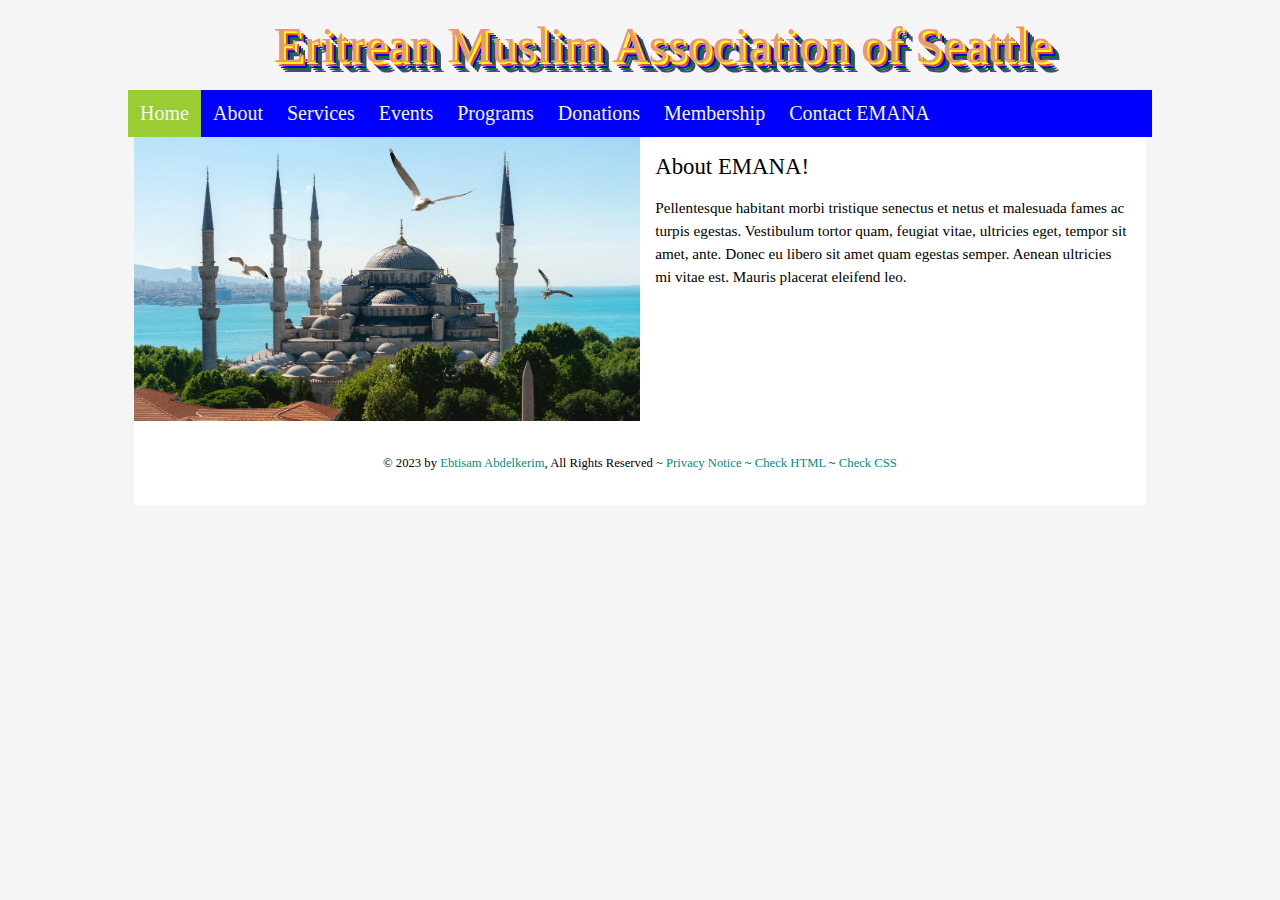
<file: fp/index.html>
<!DOCTYPE html>
<html lang="en">
 <head>
  <title>Eritrean Muslim Association of Seattle</title>
  <meta name="robots" content="noindex,nofollow" />
  <meta name="viewport" content="width=device-width" />
  <meta charset="utf-8" />
  <link rel="stylesheet" href="css/main.css" />
  <link rel="stylesheet" href="css/nav.css" />
 </head>
 <body>
     <header>
     <h1>Eritrean Muslim <br class="mobile-break">
      
      <br class="mobile-break">
      <br class="mobile-break">Association <br class="mobile-break">
      <br class="mobile-break">
      <br class="mobile-break"> of Seattle</h1>
     <nav class="topnav" id="myTopnav">
       <a href="index.html" class="active">Home</a>
       <a href="about.html">About</a>
       <a href="services.html">Services</a>
       <a href="events.html">Events</a>
       <a href="programs.html">Programs</a>
       <a href="donations.html" target="_blank">Donations</a>
       <a href="membership.html">Membership</a>
       <a href="contact.php">Contact EMANA</a>
       <a href="javascript:void(0);" class="icon" onclick="myFunction()">&#9776;</a>
     </nav>
     </header>
     
   <div class="wrapper">
     
     <img class="desktop" src="images/mosque.jpg" alt="Photo of a beatiful mosque" />
       
     <img class="tablet" src="images/center.jpg" alt="Community center building" />
       
     <img class="phone" src="images/center.jpg" alt="Community center building" />
       
       <h2 class="subheader">About EMANA!</h2>
       
       <p>Pellentesque habitant morbi tristique senectus et netus et malesuada fames ac turpis egestas. Vestibulum tortor quam, feugiat vitae, ultricies eget, tempor sit amet, ante. Donec eu libero sit amet quam egestas semper. Aenean ultricies mi vitae est. Mauris placerat eleifend leo.</p>
      
     <footer>
      <p><small>&copy; 2023 by 
          <a href="contact.php">Ebtisam Abdelkerim</a>, All Rights Reserved ~ 
          <a href="disclaimer.html">Privacy Notice</a> ~
          <a id="html-checker" href="#">Check HTML</a> ~ 
          <a id="css-checker" href="#">Check CSS</a></small>
     </p>
    </footer>
  </div>
     
  <!-- Toggle between adding and removing the "responsive" class to topnav when the user clicks on the icon -->
     
  <script>
    //https://tinyurl.com/dynamic-html-checker
    document.getElementById("html-checker").setAttribute("href","https://validator.w3.org/nu/?doc=" + location.href);
      
    document.getElementById("css-checker").setAttribute("href","https://jigsaw.w3.org/css-validator/validator?uri=" + location.href);  
    
    //manages mobile nav 
    function myFunction() {
        var x = document.getElementById("myTopnav");
        if (x.className === "topnav") {
            x.className += " responsive";
        } else {
            x.className = "topnav";
        }
    }   
 </script>
     
 </body>
</html>
</file>
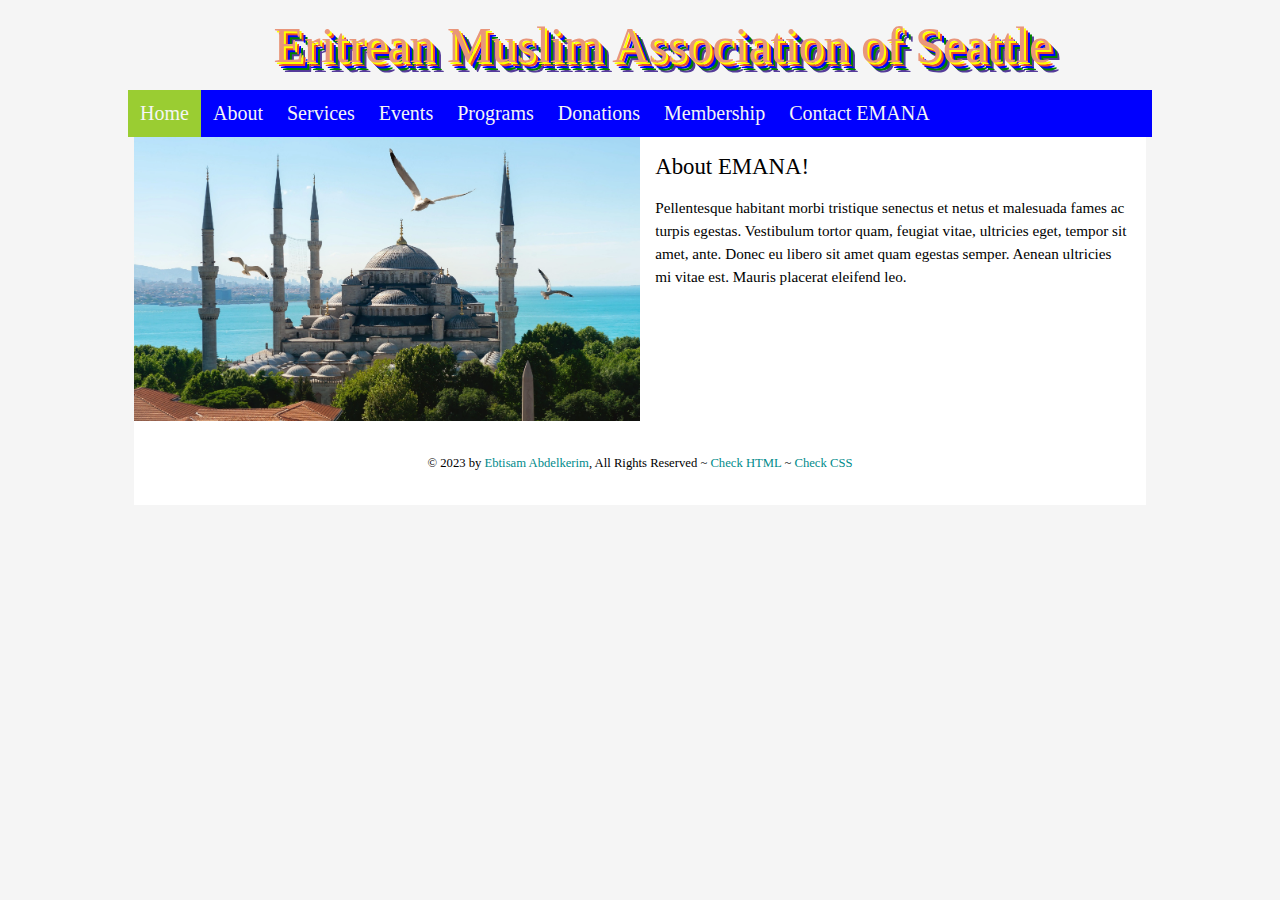
<file: it161/fp/index.html>
<!DOCTYPE html>
<html lang="en">
 <head>
  <title>Eritrean Muslim Association of Seattle</title>
  <meta name="robots" content="noindex,nofollow" />
  <meta name="viewport" content="width=device-width" />
  <meta charset="utf-8" />
  <link rel="stylesheet" href="css/main.css" />
  <link rel="stylesheet" href="css/nav.css" />
 </head>
 <body>
     <header>
     <h1>Eritrean Muslim <br class="mobile-break">
      
      <br class="mobile-break">
      <br class="mobile-break">Association <br class="mobile-break">
      <br class="mobile-break">
      <br class="mobile-break"> of Seattle</h1>
     <nav class="topnav" id="myTopnav">
       <a href="index.html" class="active">Home</a>
       <a href="about.html">About</a>
       <a href="#">Services</a>
       <a href="#">Events</a>
       <a href="#">Programs</a>
       <a href='#' target="_blank">Donations</a>
       <a href="#">Membership</a>
       <a href="contact.php">Contact EMANA</a>
       <a href="javascript:void(0);" class="icon" onclick="myFunction()">&#9776;</a>
     </nav>
     </header>
     
   <div class="wrapper">
     
     <img class="desktop" src="images/mosque.jpg" alt="Photo of a beatiful mosque" />
       
     <img class="tablet" src="images/center.jpg" alt="Community center building" />
       
     <img class="phone" src="images/center.jpg" alt="Community center building" />
       
       <h2 class="subheader">About EMANA!</h2>
       
       <p>Pellentesque habitant morbi tristique senectus et netus et malesuada fames ac turpis egestas. Vestibulum tortor quam, feugiat vitae, ultricies eget, tempor sit amet, ante. Donec eu libero sit amet quam egestas semper. Aenean ultricies mi vitae est. Mauris placerat eleifend leo.</p>
      
     <footer>
      <p><small>&copy; 2023 by 
          <a href="contact.php">Ebtisam Abdelkerim</a>, All Rights Reserved ~ 
          <a id="html-checker" href="#">Check HTML</a> ~ 
          <a id="css-checker" href="#">Check CSS</a></small>
     </p>
    </footer>
  </div>
     
  <!-- Toggle between adding and removing the "responsive" class to topnav when the user clicks on the icon -->
     
  <script>
    //https://tinyurl.com/dynamic-html-checker
    document.getElementById("html-checker").setAttribute("href","https://validator.w3.org/nu/?doc=" + location.href);
      
    document.getElementById("css-checker").setAttribute("href","https://jigsaw.w3.org/css-validator/validator?uri=" + location.href);  
    
    //manages mobile nav 
    function myFunction() {
        var x = document.getElementById("myTopnav");
        if (x.className === "topnav") {
            x.className += " responsive";
        } else {
            x.className = "topnav";
        }
    }   
 </script>
     
 </body>
</html>
</file>
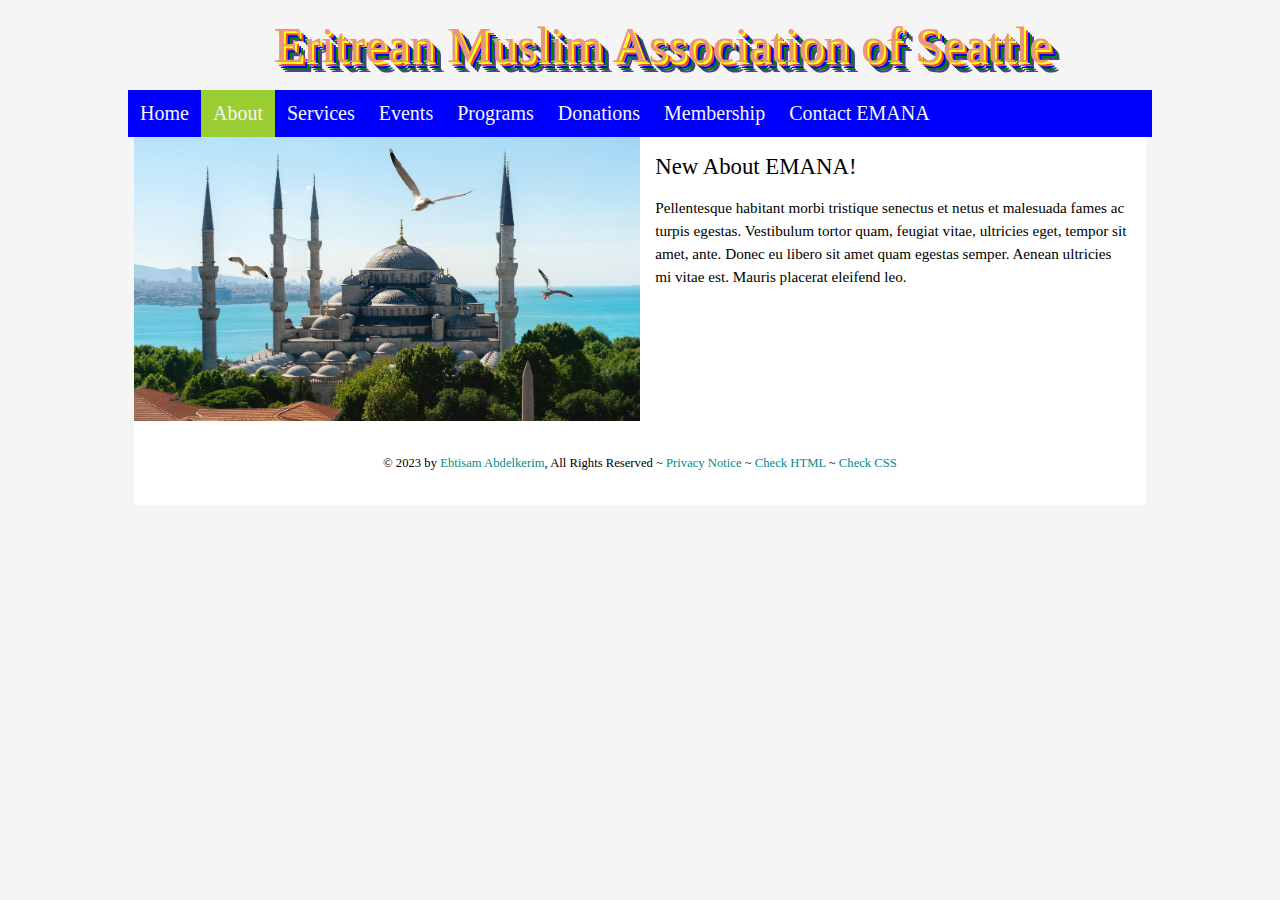
<file: fp/about.html>
<!DOCTYPE html>
<html lang="en">
 <head>
  <title>Eritrean Muslim Association of Seattle</title>
  <meta name="robots" content="noindex,nofollow" />
  <meta name="viewport" content="width=device-width" />
  <meta charset="utf-8" />
  <link rel="stylesheet" href="css/main.css" />
  <link rel="stylesheet" href="css/nav.css" />
 </head>
 <body>
     <header>
     <h1>Eritrean Muslim <br class="mobile-break">
      
      <br class="mobile-break">
      <br class="mobile-break">Association <br class="mobile-break">
      <br class="mobile-break">
      <br class="mobile-break"> of Seattle</h1>
     <nav class="topnav" id="myTopnav">
       <a href="index.html" >Home</a>
       <a href="about.html" class="active">About</a>
       <a href="services.html">Services</a>
       <a href="events.html">Events</a>
       <a href="programs.html">Programs</a>
       <a href='donations.html' target="_blank">Donations</a>
       <a href="membership.html">Membership</a>
       <a href="contact.php">Contact EMANA</a>
       <a href="javascript:void(0);" class="icon" onclick="myFunction()">&#9776;</a>
     </nav>
     </header>
     
   <div class="wrapper">
     
     <img class="desktop" src="images/mosque.jpg" alt="Photo of a beatiful mosque" />
       
     <img class="tablet" src="images/center.jpg" alt="Community center building" />
       
     <img class="phone" src="images/center.jpg" alt="Community center building" />
       
       <h2 class="subheader">New About EMANA!</h2>
       
       <p>Pellentesque habitant morbi tristique senectus et netus et malesuada fames ac turpis egestas. Vestibulum tortor quam, feugiat vitae, ultricies eget, tempor sit amet, ante. Donec eu libero sit amet quam egestas semper. Aenean ultricies mi vitae est. Mauris placerat eleifend leo.</p>
      
     <footer>
      <p><small>&copy; 2023 by 
          <a href="contact.php">Ebtisam Abdelkerim</a>, All Rights Reserved ~ 
          <a href="disclaimer.html">Privacy Notice</a> ~
          <a id="html-checker" href="#">Check HTML</a> ~ 
          <a id="css-checker" href="#">Check CSS</a></small>
     </p>
    </footer>
  </div>
     
  <!-- Toggle between adding and removing the "responsive" class to topnav when the user clicks on the icon -->
     
  <script>
    //https://tinyurl.com/dynamic-html-checker
    document.getElementById("html-checker").setAttribute("href","https://validator.w3.org/nu/?doc=" + location.href);
      
    document.getElementById("css-checker").setAttribute("href","https://jigsaw.w3.org/css-validator/validator?uri=" + location.href);  
    
    //manages mobile nav 
    function myFunction() {
        var x = document.getElementById("myTopnav");
        if (x.className === "topnav") {
            x.className += " responsive";
        } else {
            x.className = "topnav";
        }
    }   
 </script>
     
 </body>
</html>
</file>
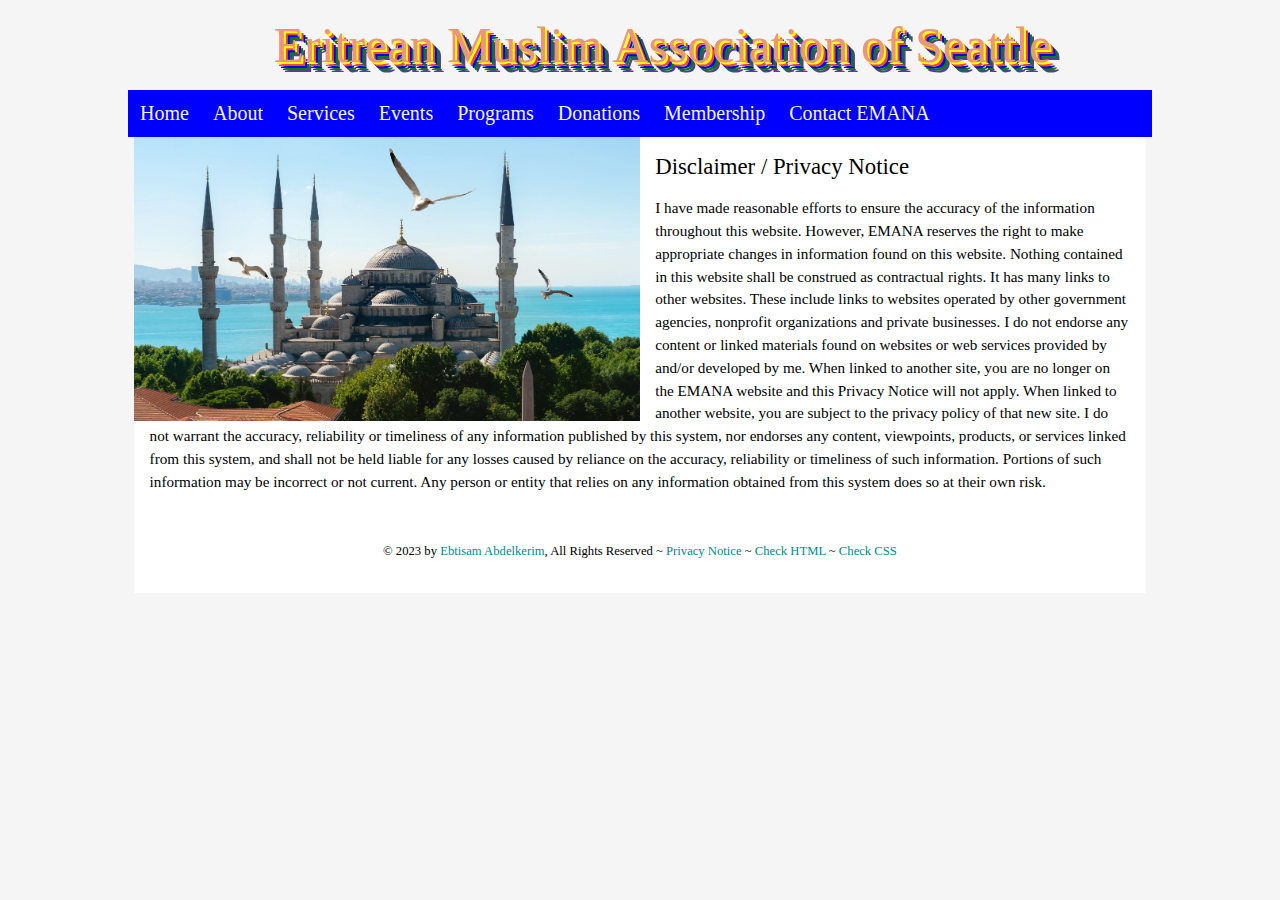
<file: fp/disclaimer.html>
<!DOCTYPE html>
<html lang="en">
 <head>
  <title>Eritrean Muslim Association of Seattle</title>
  <meta name="robots" content="noindex,nofollow" />
  <meta name="viewport" content="width=device-width" />
  <meta charset="utf-8" />
  <link rel="stylesheet" href="css/main.css" />
  <link rel="stylesheet" href="css/nav.css" />
 </head>
 <body>
     <header>
     <h1>Eritrean Muslim <br class="mobile-break">
      
      <br class="mobile-break">
      <br class="mobile-break">Association <br class="mobile-break">
      <br class="mobile-break">
      <br class="mobile-break"> of Seattle</h1>
     <nav class="topnav" id="myTopnav">
       <a href="index.html" >Home</a>
       <a href="about.html">About</a>
       <a href="services.html">Services</a>
       <a href="events.html">Events</a>
       <a href="programs.html">Programs</a>
       <a href='donations.html' target="_blank">Donations</a>
       <a href="membership.html">Membership</a>
       <a href="contact.php">Contact EMANA</a>
       <a href="javascript:void(0);" class="icon" onclick="myFunction()">&#9776;</a>
     </nav>
     </header>
     
   <div class="wrapper">
     
     <img class="desktop" src="images/mosque.jpg" alt="Photo of a beatiful mosque" />
       
     <img class="tablet" src="images/center.jpg" alt="Community center building" />
       
     <img class="phone" src="images/center.jpg" alt="Community center building" />
       
       <h2 class="subheader">Disclaimer / Privacy Notice</h2>
       
       <p>I have made reasonable efforts to ensure the accuracy of the information throughout this website. However, EMANA reserves the right to make appropriate changes in information found on this website.  
        
        Nothing contained in this website shall be construed as contractual rights. It has many links to other websites. These include links to websites operated by other government agencies, nonprofit organizations and private businesses.  I do not endorse any content or linked materials found on websites or web services provided by and/or developed by me.  
        
        When linked to another site, you are no longer on the EMANA website and this Privacy Notice will not apply. When linked to another website, you are subject to the privacy policy of that new site. I do not warrant the accuracy, reliability or timeliness of any information published by this system, nor endorses any content, viewpoints, products, or services linked from this system, and shall not be held liable for any losses caused by reliance on the accuracy, reliability or timeliness of such information. Portions of such information may be incorrect or not current. 
        
        Any person or entity that relies on any information obtained from this system does so at their own risk.</p>
        
      
     <footer>
      <p><small>&copy; 2023 by 
          <a href="contact.php">Ebtisam Abdelkerim</a>, All Rights Reserved ~ 
          <a href="disclaimer.html">Privacy Notice</a> ~
          <a id="html-checker" href="#">Check HTML</a> ~ 
          <a id="css-checker" href="#">Check CSS</a></small>
     </p>
    </footer>
  </div>
     
  <!-- Toggle between adding and removing the "responsive" class to topnav when the user clicks on the icon -->
     
  <script>
    //https://tinyurl.com/dynamic-html-checker
    document.getElementById("html-checker").setAttribute("href","https://validator.w3.org/nu/?doc=" + location.href);
      
    document.getElementById("css-checker").setAttribute("href","https://jigsaw.w3.org/css-validator/validator?uri=" + location.href);  
    
    //manages mobile nav 
    function myFunction() {
        var x = document.getElementById("myTopnav");
        if (x.className === "topnav") {
            x.className += " responsive";
        } else {
            x.className = "topnav";
        }
    }   
 </script>
     
 </body>
</html>
</file>
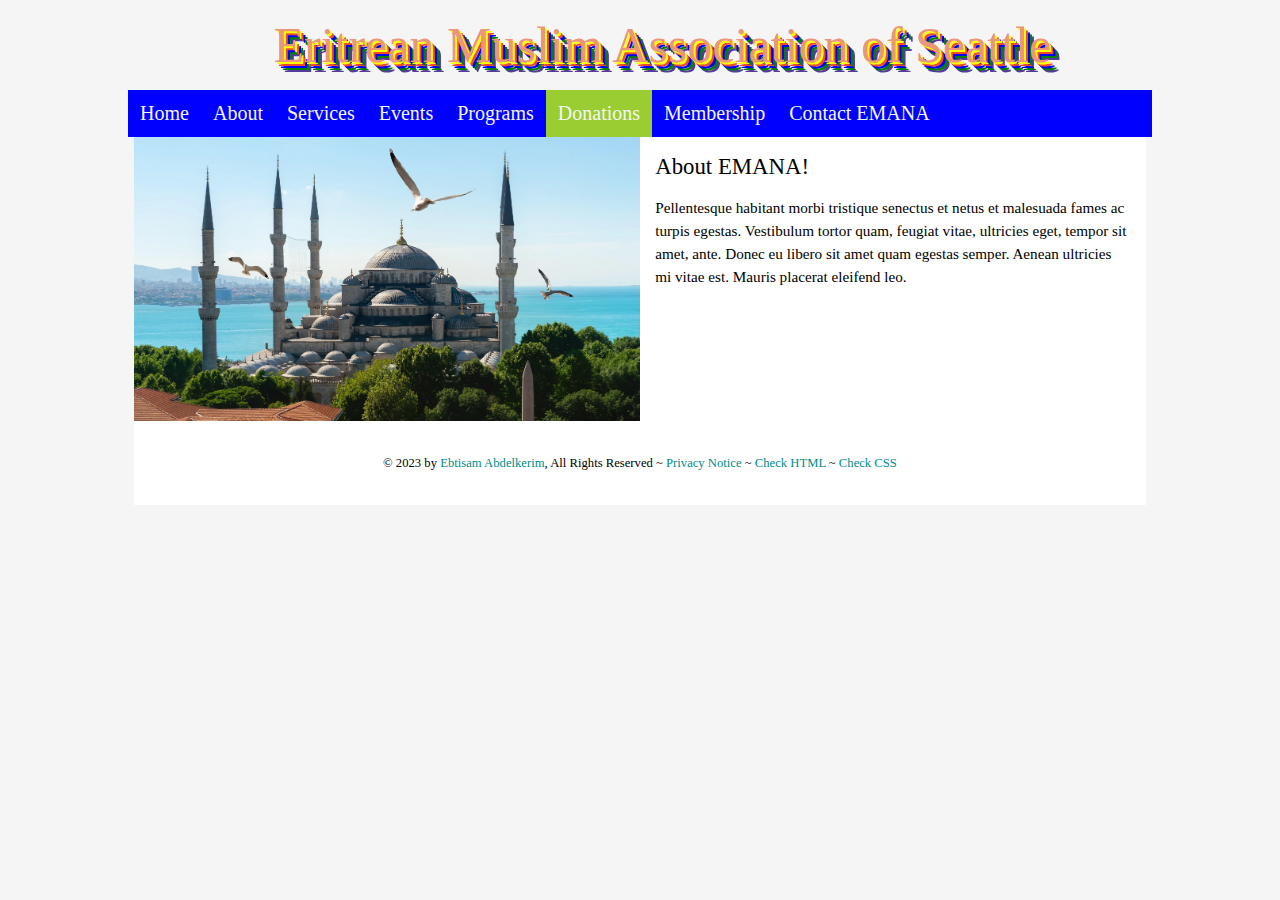
<file: fp/donations.html>
<!DOCTYPE html>
<html lang="en">
 <head>
  <title>Eritrean Muslim Association of Seattle</title>
  <meta name="robots" content="noindex,nofollow" />
  <meta name="viewport" content="width=device-width" />
  <meta charset="utf-8" />
  <link rel="stylesheet" href="css/main.css" />
  <link rel="stylesheet" href="css/nav.css" />
 </head>
 <body>
     <header>
     <h1>Eritrean Muslim <br class="mobile-break">
      
      <br class="mobile-break">
      <br class="mobile-break">Association <br class="mobile-break">
      <br class="mobile-break">
      <br class="mobile-break"> of Seattle</h1>
     <nav class="topnav" id="myTopnav">
       <a href="index.html" >Home</a>
       <a href="about.html">About</a>
       <a href="services.html" >Services</a>
       <a href="events.html" >Events</a>
       <a href="programs.html" >Programs</a>
       <a href="donations.html" class="active" target="_blank">Donations</a>
       <a href="membership.html">Membership</a>
       <a href="contact.php">Contact EMANA</a>
       <a href="javascript:void(0);" class="icon" onclick="myFunction()">&#9776;</a>
     </nav>
     </header>
     
   <div class="wrapper">
     
     <img class="desktop" src="images/mosque.jpg" alt="Photo of a beatiful mosque" />
       
     <img class="tablet" src="images/center.jpg" alt="Community center building" />
       
     <img class="phone" src="images/center.jpg" alt="Community center building" />
       
       <h2 class="subheader">About EMANA!</h2>
       
       <p>Pellentesque habitant morbi tristique senectus et netus et malesuada fames ac turpis egestas. Vestibulum tortor quam, feugiat vitae, ultricies eget, tempor sit amet, ante. Donec eu libero sit amet quam egestas semper. Aenean ultricies mi vitae est. Mauris placerat eleifend leo.</p>
      
     <footer>
      <p><small>&copy; 2023 by 
          <a href="contact.php">Ebtisam Abdelkerim</a>, All Rights Reserved ~ 
          <a href="disclaimer.html">Privacy Notice</a> ~
          <a id="html-checker" href="#">Check HTML</a> ~ 
          <a id="css-checker" href="#">Check CSS</a></small>
     </p>
    </footer>
  </div>
     
  <!-- Toggle between adding and removing the "responsive" class to topnav when the user clicks on the icon -->
     
  <script>
    //https://tinyurl.com/dynamic-html-checker
    document.getElementById("html-checker").setAttribute("href","https://validator.w3.org/nu/?doc=" + location.href);
      
    document.getElementById("css-checker").setAttribute("href","https://jigsaw.w3.org/css-validator/validator?uri=" + location.href);  
    
    //manages mobile nav 
    function myFunction() {
        var x = document.getElementById("myTopnav");
        if (x.className === "topnav") {
            x.className += " responsive";
        } else {
            x.className = "topnav";
        }
    }   
 </script>
     
 </body>
</html>
</file>
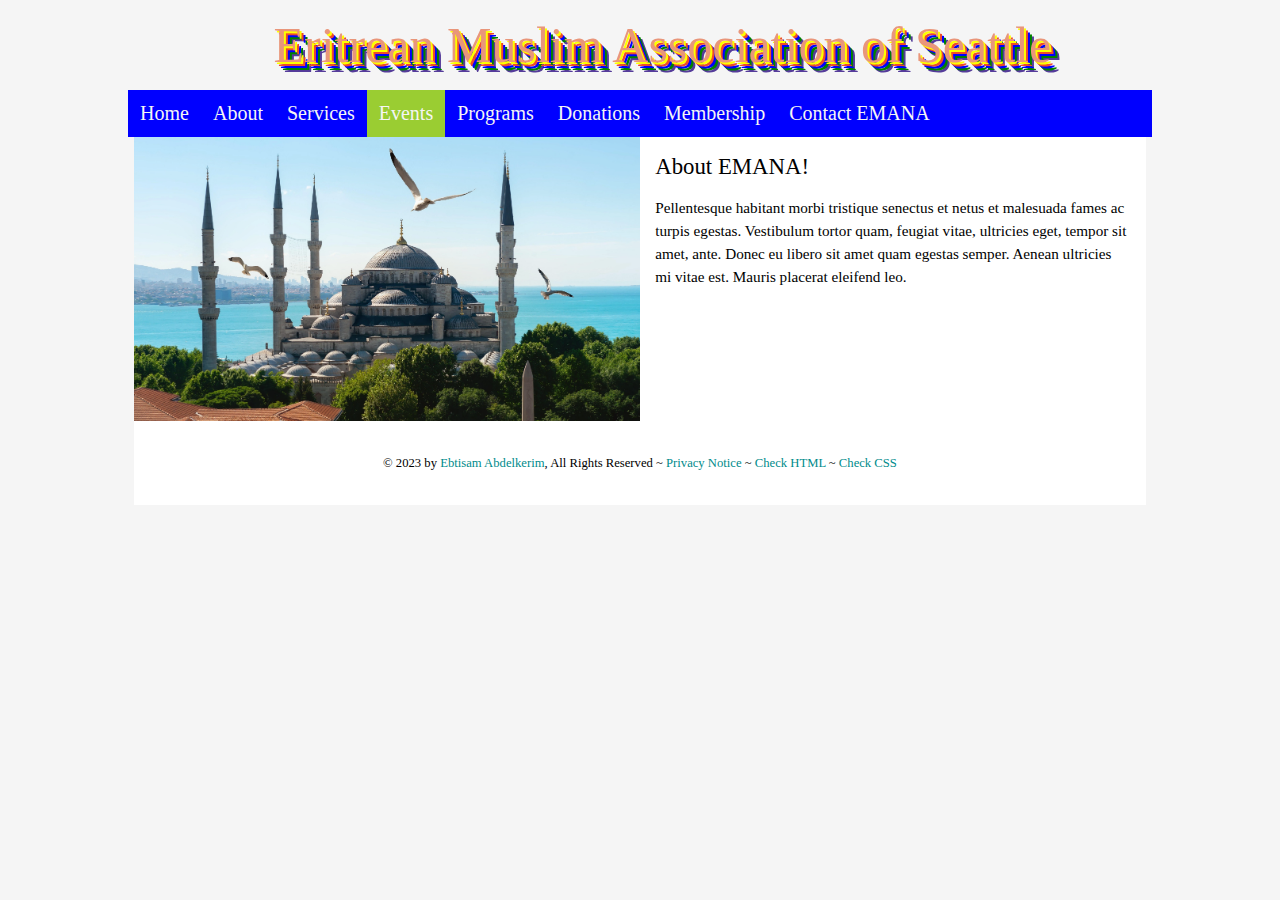
<file: fp/events.html>
<!DOCTYPE html>
<html lang="en">
 <head>
  <title>Eritrean Muslim Association of Seattle</title>
  <meta name="robots" content="noindex,nofollow" />
  <meta name="viewport" content="width=device-width" />
  <meta charset="utf-8" />
  <link rel="stylesheet" href="css/main.css" />
  <link rel="stylesheet" href="css/nav.css" />
 </head>
 <body>
     <header>
     <h1>Eritrean Muslim <br class="mobile-break">
      
      <br class="mobile-break">
      <br class="mobile-break">Association <br class="mobile-break">
      <br class="mobile-break">
      <br class="mobile-break"> of Seattle</h1>
     <nav class="topnav" id="myTopnav">
       <a href="index.html" >Home</a>
       <a href="about.html">About</a>
       <a href="services.html" >Services</a>
       <a href="events.html" class="active">Events</a>
       <a href="programs.html">Programs</a>
       <a href="donations.html" target="_blank">Donations</a>
       <a href="membership.html">Membership</a>
       <a href="contact.php">Contact EMANA</a>
       <a href="javascript:void(0);" class="icon" onclick="myFunction()">&#9776;</a>
     </nav>
     </header>
     
   <div class="wrapper">
     
     <img class="desktop" src="images/mosque.jpg" alt="Photo of a beatiful mosque" />
       
     <img class="tablet" src="images/center.jpg" alt="Community center building" />
       
     <img class="phone" src="images/center.jpg" alt="Community center building" />
       
       <h2 class="subheader">About EMANA!</h2>
       
       <p>Pellentesque habitant morbi tristique senectus et netus et malesuada fames ac turpis egestas. Vestibulum tortor quam, feugiat vitae, ultricies eget, tempor sit amet, ante. Donec eu libero sit amet quam egestas semper. Aenean ultricies mi vitae est. Mauris placerat eleifend leo.</p>
      
     <footer>
      <p><small>&copy; 2023 by 
          <a href="contact.php">Ebtisam Abdelkerim</a>, All Rights Reserved ~
          <a href="disclaimer.html">Privacy Notice</a> ~ 
          <a id="html-checker" href="#">Check HTML</a> ~ 
          <a id="css-checker" href="#">Check CSS</a></small>
     </p>
    </footer>
  </div>
     
  <!-- Toggle between adding and removing the "responsive" class to topnav when the user clicks on the icon -->
     
  <script>
    //https://tinyurl.com/dynamic-html-checker
    document.getElementById("html-checker").setAttribute("href","https://validator.w3.org/nu/?doc=" + location.href);
      
    document.getElementById("css-checker").setAttribute("href","https://jigsaw.w3.org/css-validator/validator?uri=" + location.href);  
    
    //manages mobile nav 
    function myFunction() {
        var x = document.getElementById("myTopnav");
        if (x.className === "topnav") {
            x.className += " responsive";
        } else {
            x.className = "topnav";
        }
    }   
 </script>
     
 </body>
</html>
</file>
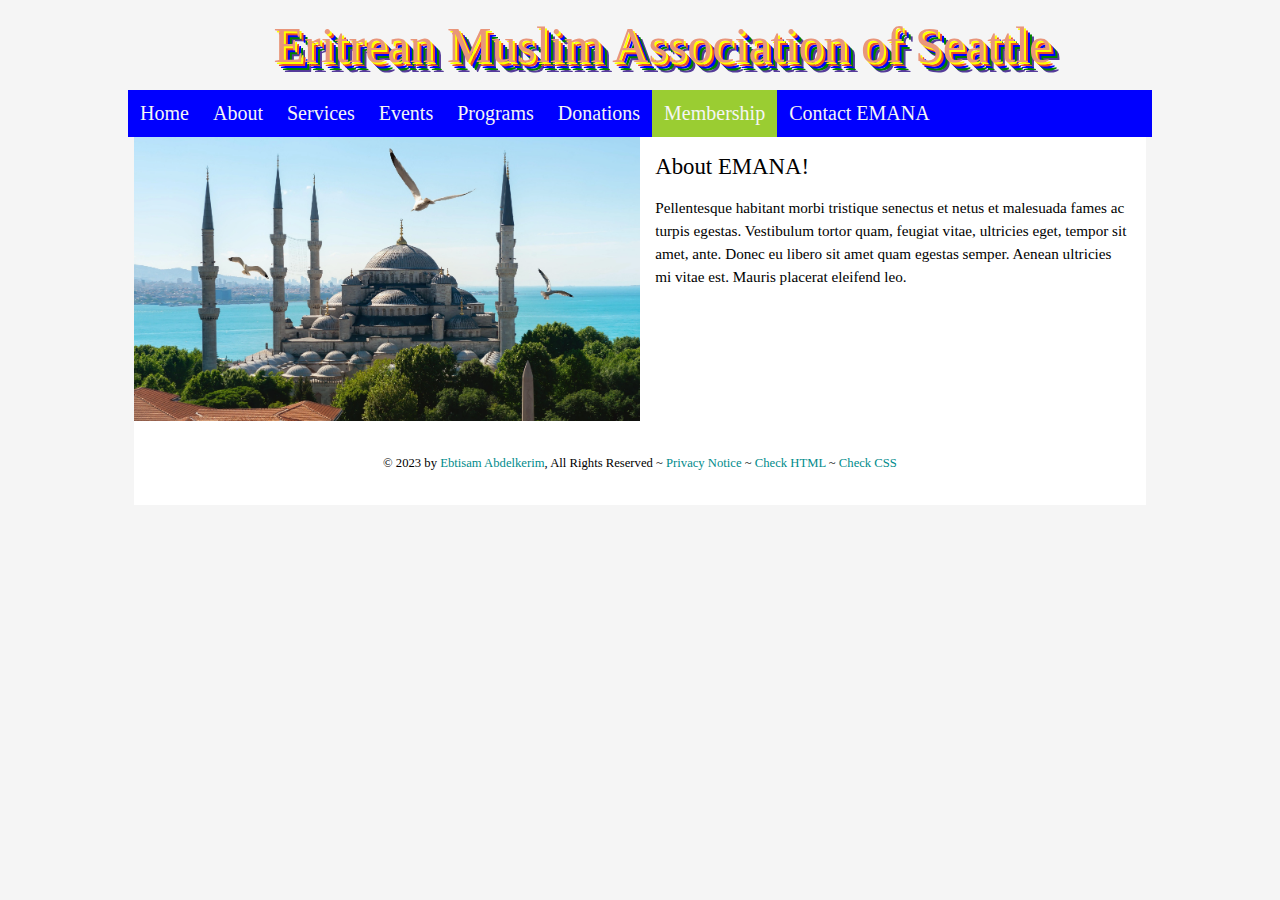
<file: fp/membership.html>
<!DOCTYPE html>
<html lang="en">
 <head>
  <title>Eritrean Muslim Association of Seattle</title>
  <meta name="robots" content="noindex,nofollow" />
  <meta name="viewport" content="width=device-width" />
  <meta charset="utf-8" />
  <link rel="stylesheet" href="css/main.css" />
  <link rel="stylesheet" href="css/nav.css" />
 </head>
 <body>
     <header>
     <h1>Eritrean Muslim <br class="mobile-break">
      
      <br class="mobile-break">
      <br class="mobile-break">Association <br class="mobile-break">
      <br class="mobile-break">
      <br class="mobile-break"> of Seattle</h1>
     <nav class="topnav" id="myTopnav">
       <a href="index.html" >Home</a>
       <a href="about.html">About</a>
       <a href="services.html" >Services</a>
       <a href="events.html" >Events</a>
       <a href="programs.html" >Programs</a>
       <a href="donations.html"  target="_blank">Donations</a>
       <a href="membership.html" class="active">Membership</a>
       <a href="contact.php">Contact EMANA</a>
       <a href="javascript:void(0);" class="icon" onclick="myFunction()">&#9776;</a>
     </nav>
     </header>
     
   <div class="wrapper">
     
     <img class="desktop" src="images/mosque.jpg" alt="Photo of a beatiful mosque" />
       
     <img class="tablet" src="images/center.jpg" alt="Community center building" />
       
     <img class="phone" src="images/center.jpg" alt="Community center building" />
       
       <h2 class="subheader">About EMANA!</h2>
       
       <p>Pellentesque habitant morbi tristique senectus et netus et malesuada fames ac turpis egestas. Vestibulum tortor quam, feugiat vitae, ultricies eget, tempor sit amet, ante. Donec eu libero sit amet quam egestas semper. Aenean ultricies mi vitae est. Mauris placerat eleifend leo.</p>
      
     <footer>
      <p><small>&copy; 2023 by 
          <a href="contact.php">Ebtisam Abdelkerim</a>, All Rights Reserved ~ 
          <a href="disclaimer.html">Privacy Notice</a> ~
          <a id="html-checker" href="#">Check HTML</a> ~ 
          <a id="css-checker" href="#">Check CSS</a></small>
     </p>
    </footer>
  </div>
     
  <!-- Toggle between adding and removing the "responsive" class to topnav when the user clicks on the icon -->
     
  <script>
    //https://tinyurl.com/dynamic-html-checker
    document.getElementById("html-checker").setAttribute("href","https://validator.w3.org/nu/?doc=" + location.href);
      
    document.getElementById("css-checker").setAttribute("href","https://jigsaw.w3.org/css-validator/validator?uri=" + location.href);  
    
    //manages mobile nav 
    function myFunction() {
        var x = document.getElementById("myTopnav");
        if (x.className === "topnav") {
            x.className += " responsive";
        } else {
            x.className = "topnav";
        }
    }   
 </script>
     
 </body>
</html>
</file>
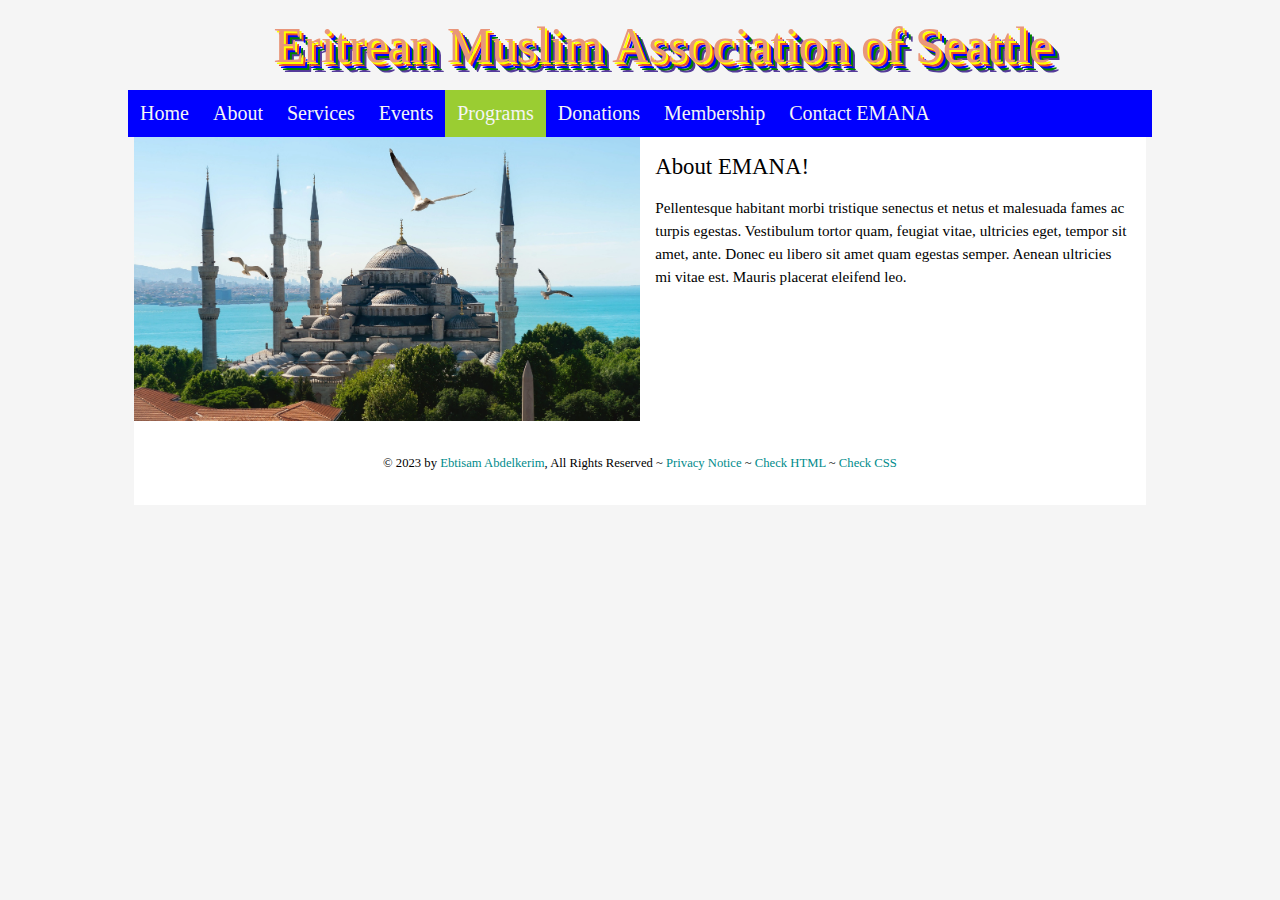
<file: fp/programs.html>
<!DOCTYPE html>
<html lang="en">
 <head>
  <title>Eritrean Muslim Association of Seattle</title>
  <meta name="robots" content="noindex,nofollow" />
  <meta name="viewport" content="width=device-width" />
  <meta charset="utf-8" />
  <link rel="stylesheet" href="css/main.css" />
  <link rel="stylesheet" href="css/nav.css" />
 </head>
 <body>
     <header>
     <h1>Eritrean Muslim <br class="mobile-break">
      
      <br class="mobile-break">
      <br class="mobile-break">Association <br class="mobile-break">
      <br class="mobile-break">
      <br class="mobile-break"> of Seattle</h1>
     <nav class="topnav" id="myTopnav">
       <a href="index.html" >Home</a>
       <a href="about.html">About</a>
       <a href="services.html" >Services</a>
       <a href="events.html" >Events</a>
       <a href="programs.html" class="active">Programs</a>
       <a href="donations.html" target="_blank">Donations</a>
       <a href="membership.html">Membership</a>
       <a href="contact.php">Contact EMANA</a>
       <a href="javascript:void(0);" class="icon" onclick="myFunction()">&#9776;</a>
     </nav>
     </header>
     
   <div class="wrapper">
     
     <img class="desktop" src="images/mosque.jpg" alt="Photo of a beatiful mosque" />
       
     <img class="tablet" src="images/center.jpg" alt="Community center building" />
       
     <img class="phone" src="images/center.jpg" alt="Community center building" />
       
       <h2 class="subheader">About EMANA!</h2>
       
       <p>Pellentesque habitant morbi tristique senectus et netus et malesuada fames ac turpis egestas. Vestibulum tortor quam, feugiat vitae, ultricies eget, tempor sit amet, ante. Donec eu libero sit amet quam egestas semper. Aenean ultricies mi vitae est. Mauris placerat eleifend leo.</p>
      
     <footer>
      <p><small>&copy; 2023 by 
          <a href="contact.php">Ebtisam Abdelkerim</a>, All Rights Reserved ~ 
          <a href="disclaimer.html">Privacy Notice</a> ~
          <a id="html-checker" href="#">Check HTML</a> ~ 
          <a id="css-checker" href="#">Check CSS</a></small>
     </p>
    </footer>
  </div>
     
  <!-- Toggle between adding and removing the "responsive" class to topnav when the user clicks on the icon -->
     
  <script>
    //https://tinyurl.com/dynamic-html-checker
    document.getElementById("html-checker").setAttribute("href","https://validator.w3.org/nu/?doc=" + location.href);
      
    document.getElementById("css-checker").setAttribute("href","https://jigsaw.w3.org/css-validator/validator?uri=" + location.href);  
    
    //manages mobile nav 
    function myFunction() {
        var x = document.getElementById("myTopnav");
        if (x.className === "topnav") {
            x.className += " responsive";
        } else {
            x.className = "topnav";
        }
    }   
 </script>
     
 </body>
</html>
</file>
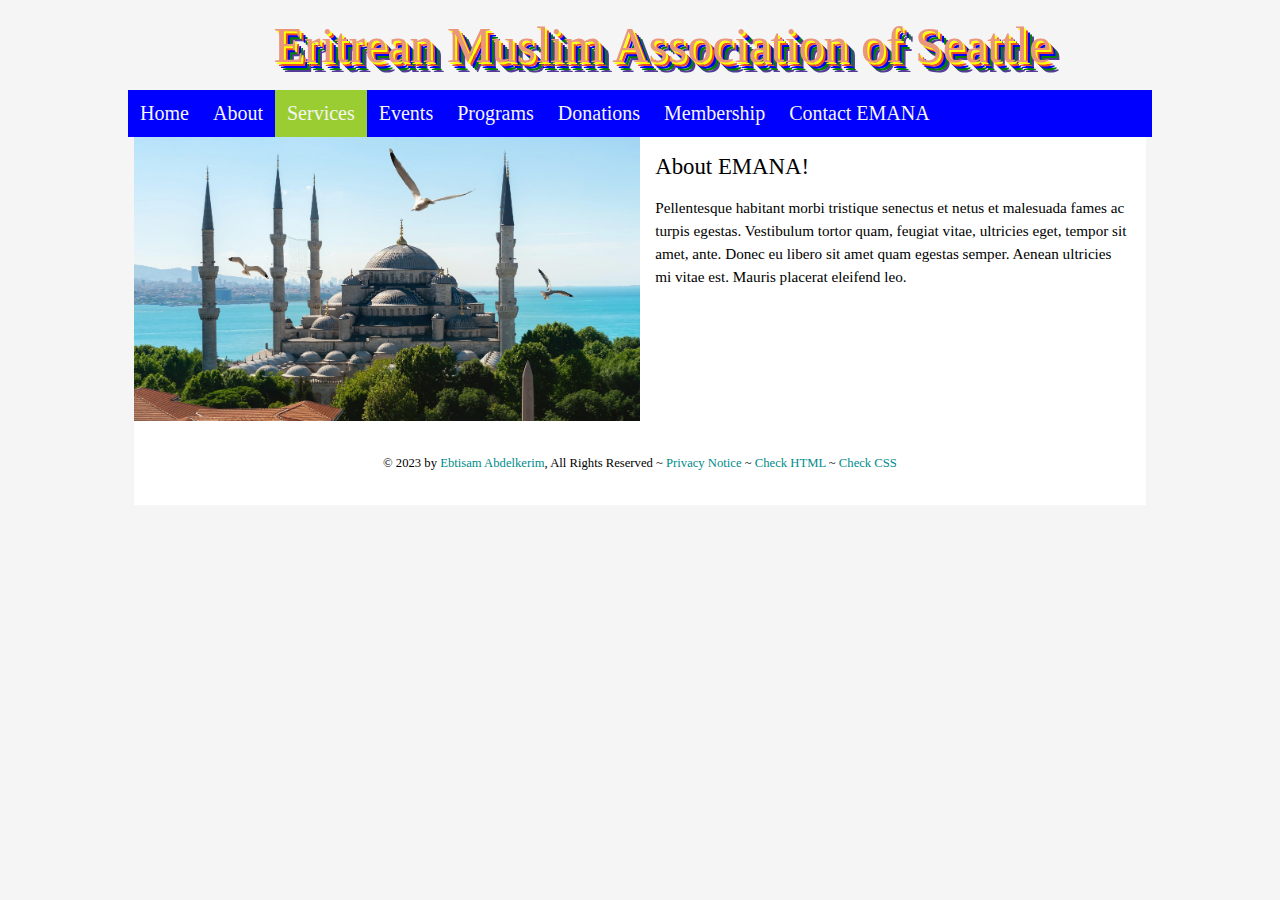
<file: fp/services.html>
<!DOCTYPE html>
<html lang="en">
 <head>
  <title>Eritrean Muslim Association of Seattle</title>
  <meta name="robots" content="noindex,nofollow" />
  <meta name="viewport" content="width=device-width" />
  <meta charset="utf-8" />
  <link rel="stylesheet" href="css/main.css" />
  <link rel="stylesheet" href="css/nav.css" />
 </head>
 <body>
     <header>
     <h1>Eritrean Muslim <br class="mobile-break">
      
      <br class="mobile-break">
      <br class="mobile-break">Association <br class="mobile-break">
      <br class="mobile-break">
      <br class="mobile-break"> of Seattle</h1>
     <nav class="topnav" id="myTopnav">
       <a href="index.html" >Home</a>
       <a href="about.html">About</a>
       <a href="services.html" class="active">Services</a>
       <a href="events.html">Events</a>
       <a href="programs.html">Programs</a>
       <a href="donations.html" target="_blank">Donations</a>
       <a href="membership.html">Membership</a>
       <a href="contact.php">Contact EMANA</a>
       <a href="javascript:void(0);" class="icon" onclick="myFunction()">&#9776;</a>
     </nav>
     </header>
     
   <div class="wrapper">
     
     <img class="desktop" src="images/mosque.jpg" alt="Photo of a beatiful mosque" />
       
     <img class="tablet" src="images/center.jpg" alt="Community center building" />
       
     <img class="phone" src="images/center.jpg" alt="Community center building" />
       
       <h2 class="subheader">About EMANA!</h2>
       
       <p>Pellentesque habitant morbi tristique senectus et netus et malesuada fames ac turpis egestas. Vestibulum tortor quam, feugiat vitae, ultricies eget, tempor sit amet, ante. Donec eu libero sit amet quam egestas semper. Aenean ultricies mi vitae est. Mauris placerat eleifend leo.</p>
      
     <footer>
      <p><small>&copy; 2023 by 
          <a href="contact.php">Ebtisam Abdelkerim</a>, All Rights Reserved ~ 
          <a href="disclaimer.html">Privacy Notice</a> ~
          <a id="html-checker" href="#">Check HTML</a> ~ 
          <a id="css-checker" href="#">Check CSS</a></small>
     </p>
    </footer>
  </div>
     
  <!-- Toggle between adding and removing the "responsive" class to topnav when the user clicks on the icon -->
     
  <script>
    //https://tinyurl.com/dynamic-html-checker
    document.getElementById("html-checker").setAttribute("href","https://validator.w3.org/nu/?doc=" + location.href);
      
    document.getElementById("css-checker").setAttribute("href","https://jigsaw.w3.org/css-validator/validator?uri=" + location.href);  
    
    //manages mobile nav 
    function myFunction() {
        var x = document.getElementById("myTopnav");
        if (x.className === "topnav") {
            x.className += " responsive";
        } else {
            x.className = "topnav";
        }
    }   
 </script>
     
 </body>
</html>
</file>
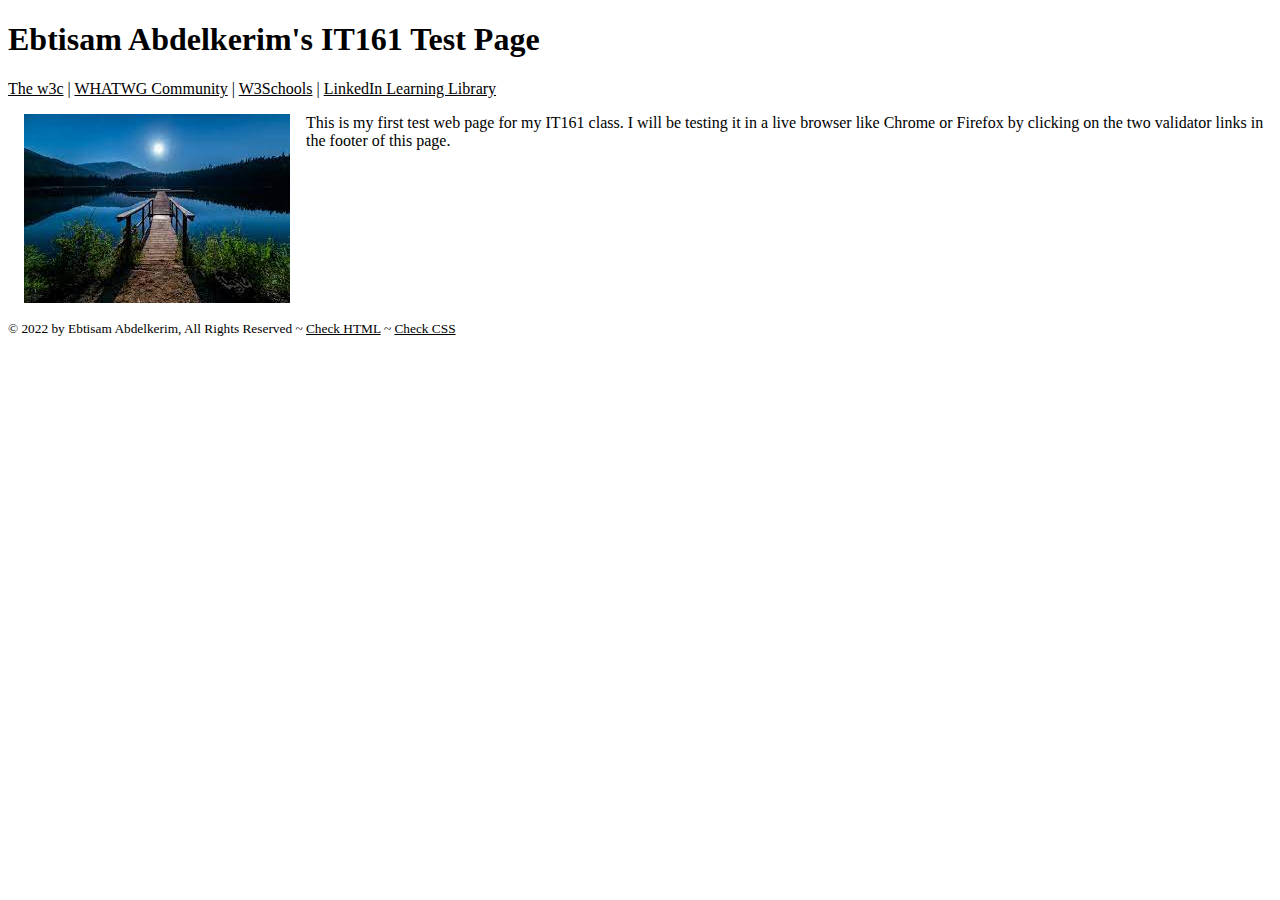
<file: it161/test.html>
<!DOCTYPE html>
<html lang="en">
    <head>
        <meta charset="utf-8">
        <meta name="robots" content="noindex,nofollow">
        <title>IT161 Test Web Page by Ebtisam Abdelkerim</title>
        <!--START Styles Here-->
        <style>
            img {
                float:left;
                margin: 1em;

            }
            a {
                color:black;
            }

            a:hover {
                color:red;
                background-color:yellow;
                text-decoration: none;
            }
            footer {
                clear:both;

            }
        

        </style>
         <!--END Styles Here-->
    </head>
    <body>
        <header>
            <h1>Ebtisam Abdelkerim's IT161 Test Page</h1>
            <nav>
                <a href="https://www.w3.org/" target="_blank">The w3c</a> | 
                <a href="https://whatwg.org" target="_blank">WHATWG Community</a> | 
                <a href="https://w3schools.com" target="_blank">W3Schools</a> | 
                <a href="https://linkedin.com/learning/login">LinkedIn Learning Library</a> 
            </nav>
        </header>
            <img src="images/nature.jpeg" alt="Picture of nature">
            <p>This is my first test web page for my IT161 class. I will be testing it in a live browser like Chrome or Firefox by clicking on the two validator links in the footer of this page.</p>
        <footer>
            <p><small>&copy; 2022 by 
                Ebtisam Abdelkerim, All Rights Reserved ~ 
                <a id="html-checker" href="#">Check HTML</a> ~ 
                <a id="css-checker" href="#">Check CSS</a></small>
           </p>
        </footer>
        
        <script>
          //https://tinyurl.com/dynamic-html-checker
          document.getElementById("html-checker").setAttribute("href","https://validator.w3.org/nu/?doc=" + location.href);
            
          document.getElementById("css-checker").setAttribute("href","https://jigsaw.w3.org/css-validator/validator?uri=" + location.href);  
       </script>
         
       
    </body>
</html>
</file>
<file: fp/css/main.css>
/* Global rules */

@import url('https://fonts.googleapis.com/css?family=Quicksand');

html {
    background-color: whitesmoke;
    font-family: 'Georgia', serif;
    font-size: 0.95em;
    line-height: 1.5em;
}

::selection {
    color: #000; 
    background: #ff0;
}

h1 {
    font-size: 50px;
  font-weight: 300;
  font-family: 'Niconne', cursive;
  margin-left: auto;
  color: darksalmon;
  
  text-shadow: 2px 2px 0px  yellow,
               4px 4px 0px #ee4b2b,
               6px 6px 0px blue,
               8px 8px 0px green,
               10px 10px 0px #553c9a;

}

div.wrapper {
    background-color: white;
    overflow: auto;
}

p {
    margin: 1em 1em;
}


h2, h3 {
    font-weight: normal;
    margin-left: 1em;
    line-height: 1em;
}

a {
    color:darkcyan;
    text-decoration: none;
}

a:hover {
    color: whitesmoke;
    background-color: darkcyan;
    text-decoration: none;
}

/*
iframe {
    display: block;
    margin: auto;
    width: 90%;
    height: 5700px;
    border: 2px solid darkcyan;
}
*/

footer {
    clear: both;
    text-align: center;
    padding: 1em;
}

/* Responsive rules */

/* DESKTOP */
@media all and (min-width:1200px) {
    div.wrapper {
        width: 80%;
        margin: auto;
    }
    
    h1 {
        width: 79%;
        padding-left: 1%;
    }
    
    img.desktop {
        width: 50%;
        float: left;
        margin-right: 1em;
    }
    
    img.tablet, img.phone {
        display: none;
    }
    
    p {
        margin: 1em;
    }
}

/* TABLET */
@media all and (min-width:501px) and (max-width:1199px) {
    div.wrapper {
        width: 90%;
        margin: auto;
    }
    
    h1 {
        width: 89%;
        padding-left: 1%;
    }
    
    img.tablet {
        width: 50%;
        float: right;
        margin-left: 1em;
    }
    
    img.desktop, img.phone {
        display: none;
    }
}

/* PHONE */
@media all and (max-width:500px) {
    div.wrapper {
        width: 100%;
    }
    
    h1 {
        width: 99%;
        padding-left: 1%;
    }
    
    img.phone {
        width: 100%;
    }
    
    img.desktop, img.tablet {
        display: none;
    }
}


@media screen and (min-width: 600px)  {
    .mobile-break { display: none; }
}
</file>
<file: fp/css/nav.css>
/* Global rules */
.topnav {
    margin: auto;
    background-color: blue;
    overflow: auto;
}

.topnav a {
    float: left;
    display: block;
    color: whitesmoke;
    text-align: center;
    padding: 12px 12px;
    text-decoration: none;
    text-transform: capitalize;
    font-size: 20px;
}

.topnav a.hover, .active {
    background-color: yellowgreen;
}

.topnav .icon {
    display: none;
}

/* Responsive rules - apply when screen width is less than 1200px */

@media screen and (max-width: 1199px) {
    .topnav a:not(:first-child) {
        display: none;
    }
    
    .topnav a.icon {
        float: right;
        display: block;
    }
    
    .topnav.responsive {
        position: relative;
    }
    
    .topnav.responsive a {
        float: none;
        display: block;
        text-align: left;
    }
    
    .topnav.responsive a.icon {
        position: absolute;
        right: 0;
        top: 0;
    }
}


/* DESKTOP */
@media all and (min-width:1200px) {
    .topnav {
        width: 81%;
    }
}

/* TABLET */
@media all and (min-width:501px) and (max-width:1199px) {
    .topnav {
        width: 91%;
    }
}

/* PHONE */
@media all and (max-width:500px) {
    .topnav {
        width: 100%;
    }
}
</file>
<file: it161/fp/css/main.css>
/* Global rules */

@import url('https://fonts.googleapis.com/css?family=Quicksand');

html {
    background-color: whitesmoke;
    font-family: 'Georgia', serif;
    font-size: 0.95em;
    line-height: 1.5em;
}

::selection {
    color: #000; 
    background: #ff0;
}

h1 {
    font-size: 50px;
  font-weight: 300;
  font-family: 'Niconne', cursive;
  margin-left: auto;
  color: darksalmon;
  
  text-shadow: 2px 2px 0px  yellow,
               4px 4px 0px #ee4b2b,
               6px 6px 0px blue,
               8px 8px 0px green,
               10px 10px 0px #553c9a;

}

div.wrapper {
    background-color: white;
    overflow: auto;
}

p {
    margin: 1em 1em;
}


h2, h3 {
    font-weight: normal;
    margin-left: 1em;
    line-height: 1em;
}

a {
    color:darkcyan;
    text-decoration: none;
}

a:hover {
    color: whitesmoke;
    background-color: darkcyan;
    text-decoration: none;
}

/*
iframe {
    display: block;
    margin: auto;
    width: 90%;
    height: 5700px;
    border: 2px solid darkcyan;
}
*/

footer {
    clear: both;
    text-align: center;
    padding: 1em;
}

/* Responsive rules */

/* DESKTOP */
@media all and (min-width:1200px) {
    div.wrapper {
        width: 80%;
        margin: auto;
    }
    
    h1 {
        width: 79%;
        padding-left: 1%;
    }
    
    img.desktop {
        width: 50%;
        float: left;
        margin-right: 1em;
    }
    
    img.tablet, img.phone {
        display: none;
    }
    
    p {
        margin: 1em;
    }
}

/* TABLET */
@media all and (min-width:501px) and (max-width:1199px) {
    div.wrapper {
        width: 90%;
        margin: auto;
    }
    
    h1 {
        width: 89%;
        padding-left: 1%;
    }
    
    img.tablet {
        width: 50%;
        float: right;
        margin-left: 1em;
    }
    
    img.desktop, img.phone {
        display: none;
    }
}

/* PHONE */
@media all and (max-width:500px) {
    div.wrapper {
        width: 100%;
    }
    
    h1 {
        width: 99%;
        padding-left: 1%;
    }
    
    img.phone {
        width: 100%;
    }
    
    img.desktop, img.tablet {
        display: none;
    }
}


@media screen and (min-width: 600px)  {
    .mobile-break { display: none; }
}
</file>
<file: it161/fp/css/nav.css>
/* Global rules */
.topnav {
    margin: auto;
    background-color: blue;
    overflow: auto;
}

.topnav a {
    float: left;
    display: block;
    color: whitesmoke;
    text-align: center;
    padding: 12px 12px;
    text-decoration: none;
    text-transform: capitalize;
    font-size: 20px;
}

.topnav a.hover, .active {
    background-color: yellowgreen;
}

.topnav .icon {
    display: none;
}

/* Responsive rules - apply when screen width is less than 1200px */

@media screen and (max-width: 1199px) {
    .topnav a:not(:first-child) {
        display: none;
    }
    
    .topnav a.icon {
        float: right;
        display: block;
    }
    
    .topnav.responsive {
        position: relative;
    }
    
    .topnav.responsive a {
        float: none;
        display: block;
        text-align: left;
    }
    
    .topnav.responsive a.icon {
        position: absolute;
        right: 0;
        top: 0;
    }
}


/* DESKTOP */
@media all and (min-width:1200px) {
    .topnav {
        width: 81%;
    }
}

/* TABLET */
@media all and (min-width:501px) and (max-width:1199px) {
    .topnav {
        width: 91%;
    }
}

/* PHONE */
@media all and (max-width:500px) {
    .topnav {
        width: 100%;
    }
}
</file>
